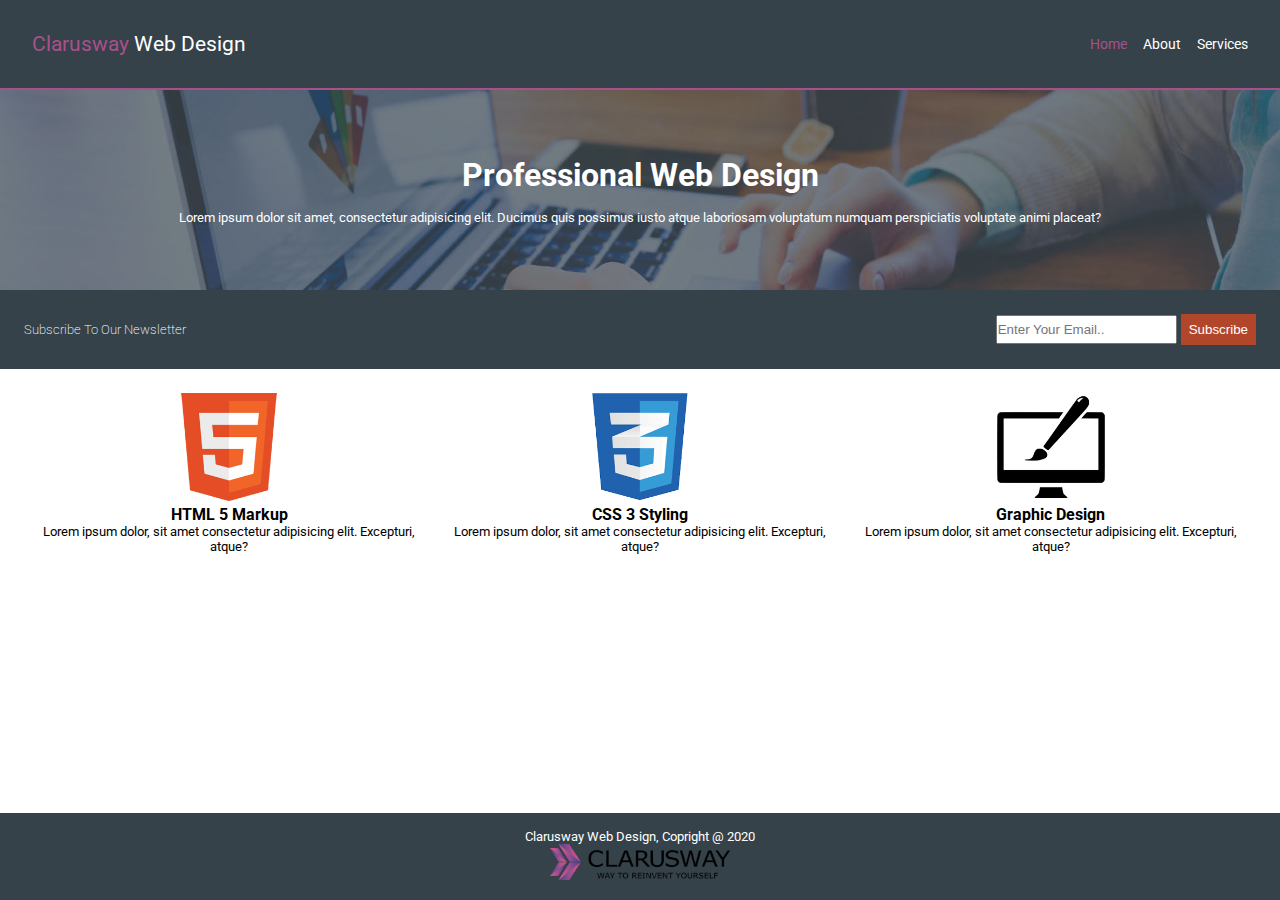
<file: index.html>
<!DOCTYPE html>
<html lang="en">
  <head>
    <meta charset="UTF-8" />
    <meta http-equiv="X-UA-Compatible" content="IE=edge" />
    <meta name="viewport" content="width=device-width, initial-scale=1.0" />
    <link rel="stylesheet" href="style.css">
    <link rel="preconnect" href="https://fonts.googleapis.com">
<link rel="preconnect" href="https://fonts.gstatic.com" crossorigin>
<link href="https://fonts.googleapis.com/css2?family=Roboto&display=swap" rel="stylesheet">
    <title>Three Pages</title>
  </head>
  <body>
    <nav>
      <section class="nav__left"><span>Clarusway</span> Web Design</section>
      <section class="nav__right">
        <ul>
          <li><a class="emph" id="home" href="./index.html">Home</a></li>
          <li><a id="about" href="./about.html">About</a></li>
          <li><a id="services" href="./services.html">Services</a></li>
        </ul>
      </section>
    </nav>
    <main>
      <section class="main__top">
        <h1>Professional Web Design</h1>
        <p>
          Lorem ipsum dolor sit amet, consectetur adipisicing elit. Ducimus quis
          possimus iusto atque laboriosam voluptatum numquam perspiciatis
          voluptate animi placeat?
        </p>
      </section>
      <section class="main__mid">
        <h2>Subscribe To Our Newsletter</h2>
        <section class="main__mid--form">
          <input
            type="email"
            name="e-mail"
            id="e-mail"
            placeholder="Enter Your Email.."
          />
          <button class="button" type="submit" value="submit">Subscribe</button>
        </section>
      </section>
      <section class="main__bott">
        <section class="main__bott--left main__bott--cont">
          <img src="./img/logo_html.png" alt="" />
          <h3>HTML 5 Markup</h3>
          <p>
            Lorem ipsum dolor, sit amet consectetur adipisicing elit. Excepturi,
            atque?
          </p>
        </section>
        <section class="main__bott--mid main__bott--cont">
          <img src="./img/logo_css.png" alt="" />
          <h3>CSS 3 Styling</h3>
          <p>
            Lorem ipsum dolor, sit amet consectetur adipisicing elit. Excepturi,
            atque?
          </p>
        </section>
        <section class="main__bott--right main__bott--cont">
          <img src="./img/logo_brush.png" alt="" />
          <h3>Graphic Design</h3>
          <p>
            Lorem ipsum dolor, sit amet consectetur adipisicing elit. Excepturi,
            atque?
          </p>
        </section>
      </section>
    </main>
    <footer>
      <p>Clarusway Web Design, Copright @ 2020</p>
      <img src="./img/clarusway_logo.png" alt="" />
    </footer>
  </body>
</html>
</file>
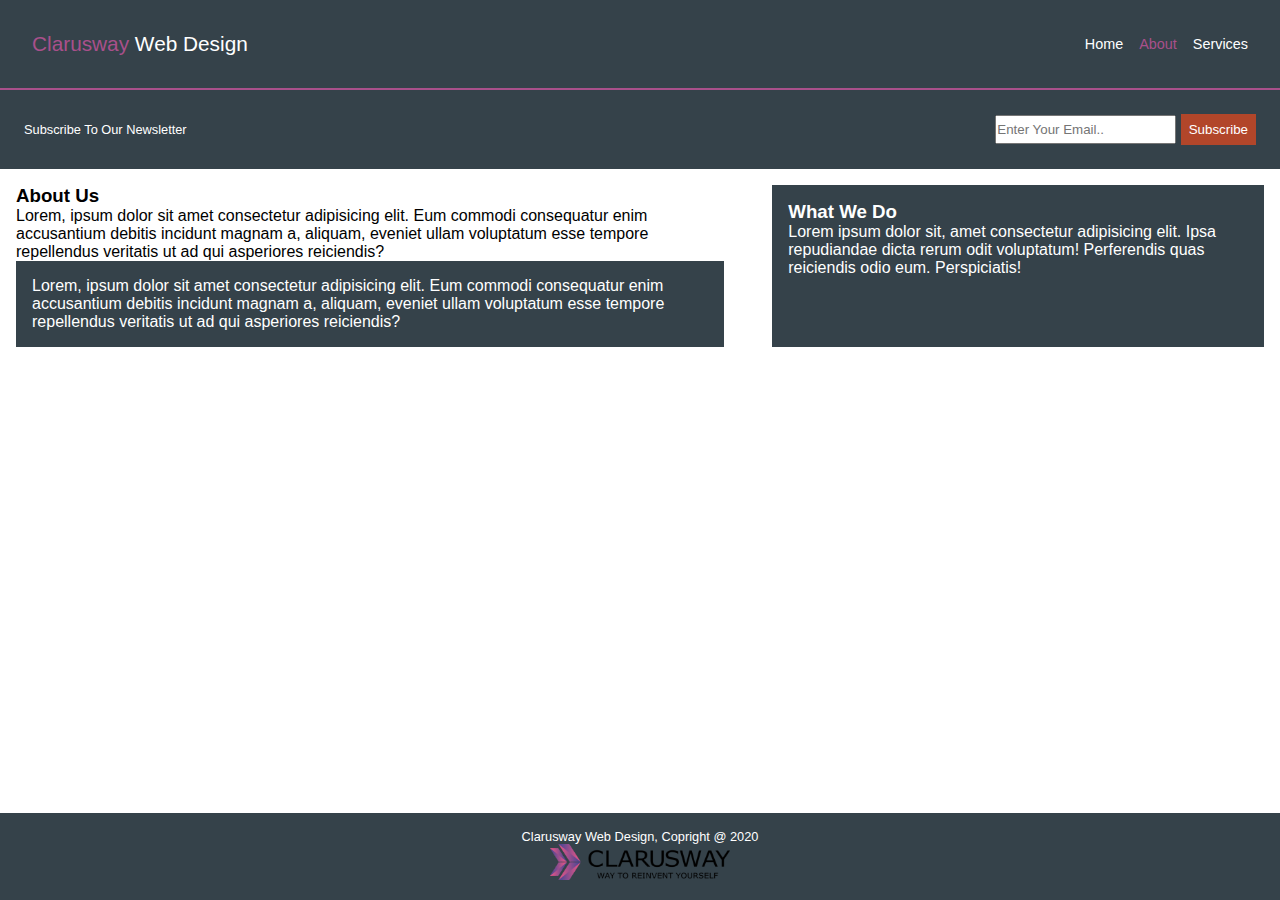
<file: about.html>
<!DOCTYPE html>
<html lang="en">
  <head>
    <meta charset="UTF-8" />
    <meta http-equiv="X-UA-Compatible" content="IE=edge" />
    <meta name="viewport" content="width=device-width, initial-scale=1.0" />
    <link rel="stylesheet" href="./style.css" />
    <title>ABOUT</title>
  </head>
  <body>
    <nav>
      <section class="nav__left"><span>Clarusway</span> Web Design</section>
      <section class="nav__right">
        <ul>
          <li><a id="home" href="./index.html">Home</a></li>
          <li><a class="emph" id="about" href="./about.html">About</a></li>
          <li><a  id="services" href="./services.html">Services</a></li>
        </ul>
      </section>
    </nav>
    <section class="main__mid">
      <h2>Subscribe To Our Newsletter</h2>
      <section class="main__mid--form">
        <input
          type="email"
          name="e-mail"
          id="e-mail"
          placeholder="Enter Your Email.."
        />
        <button class="button" type="submit" value="submit">Subscribe</button>
      </section>
    </section>
    <section class="about__main">
      <section class="about__main--left">
        <h3>About Us</h3>
        <p>
          Lorem, ipsum dolor sit amet consectetur adipisicing elit. Eum commodi
          consequatur enim accusantium debitis incidunt magnam a, aliquam,
          eveniet ullam voluptatum esse tempore repellendus veritatis ut ad qui
          asperiores reiciendis?
        </p>
        <p class="dark">
          Lorem, ipsum dolor sit amet consectetur adipisicing elit. Eum commodi
          consequatur enim accusantium debitis incidunt magnam a, aliquam,
          eveniet ullam voluptatum esse tempore repellendus veritatis ut ad qui
          asperiores reiciendis?
        </p>
      </section>
      <section class="about__main--right dark">
        <h3>What We Do</h3>
        <p>
          Lorem ipsum dolor sit, amet consectetur adipisicing elit. Ipsa
          repudiandae dicta rerum odit voluptatum! Perferendis quas reiciendis
          odio eum. Perspiciatis!
        </p>
      </section>
    </section>
    <footer>
        <p>Clarusway Web Design, Copright @ 2020</p>
        <img src="./img/clarusway_logo.png" alt="" />
      </footer>
  </body>
</html>
</file>
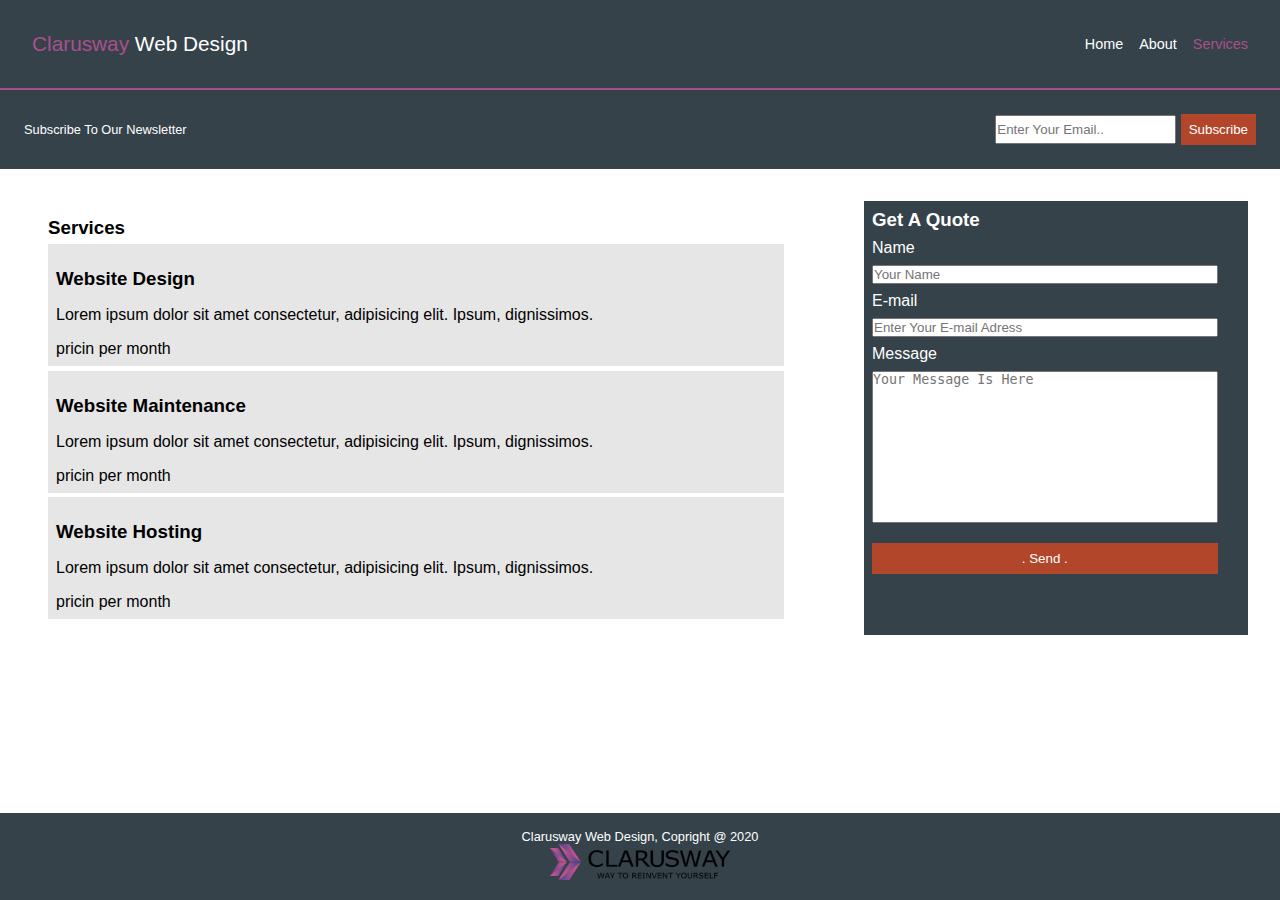
<file: services.html>
<!DOCTYPE html>
<html lang="en">
  <head>
    <meta charset="UTF-8" />
    <meta http-equiv="X-UA-Compatible" content="IE=edge" />
    <meta name="viewport" content="width=device-width, initial-scale=1.0" />
    <link rel="stylesheet" href="style.css" />

    <title>Services</title>
  </head>
  <body>
    <nav>
      <section class="nav__left"><span>Clarusway</span> Web Design</section>
      <section class="nav__right">
        <ul>
          <li><a id="home" href="./index.html">Home</a></li>
          <li><a id="about" href="./about.html">About</a></li>
          <li><a class="emph" id="services" href="./services.html">Services</a></li>
        </ul>
      </section>
    </nav>
    <main>
    <section class="main__mid">
      <h2>Subscribe To Our Newsletter</h2>
      <section class="main__mid--form">
        <input
          type="email"
          name="e-mail"
          id="e-mail"
          placeholder="Enter Your Email.."
        />
        <button class="button" type="submit" value="submit">Subscribe</button>
      </section>
    </section>
    <section class="services__main">
      <section class="services__main--left">
        <h3>Services</h3>
        <section class="services__left--inner">
          <h3>Website Design</h3>
          <p>
            Lorem ipsum dolor sit amet consectetur, adipisicing elit. Ipsum,
            dignissimos.
          </p>
          <p>pricin per month</p>
        </section>
        <section class="services__left--inner">
          <h3>Website Maintenance</h3>
          <p>
            Lorem ipsum dolor sit amet consectetur, adipisicing elit. Ipsum,
            dignissimos.
          </p>
          <p>pricin per month</p>
        </section>
        <section class="services__left--inner">
          <h3>Website Hosting</h3>
          <p>
            Lorem ipsum dolor sit amet consectetur, adipisicing elit. Ipsum,
            dignissimos.
          </p>
          <p>pricin per month</p>
        </section>
      </section>
      <form class="services__main--right" action="">
        <h3>Get A Quote</h3>
        <label for="name">Name</label><br>
        <input type="text" name="name" id="name" placeholder="Your Name"/><br>
        <label for="email">E-mail</label><br>
        <input type="email" name="email" id="email" placeholder="Enter Your E-mail Adress"><br>
        <label for="message">Message</label><br>
        <textarea name="message" id="message" cols="30" rows="10" placeholder="Your Message Is Here" ></textarea><br>
        <button class="button" type="submit">.  Send  .</button>
      </form>
    </section>
  </main>
  
    <footer>
      <p>Clarusway Web Design, Copright @ 2020</p>
      <img src="./img/clarusway_logo.png" alt="" />
    </footer>
  </body>
</html>
</file>
<file: style.css>
/*! univrsal selector default settigns */
* {
  margin: 0;
  padding: 0;
  box-sizing: border-box;
}
body {
  font-family: "Roboto", sans-serif;
  height: 100vh;
  /* width: 100%; */
  margin: 0;
}
/*! NAV area */
nav {
  background-color: rgb(53, 66, 74);
  color: white;
  border-bottom: 2px solid rgb(169, 80, 139);
  display: flex;
  justify-content: space-between;
  align-items: center;
  padding: 2rem;
}
.nav__left {
  font-size: 1.3rem;
}
.nav__right {
  font-size: 0.9rem;
}
.nav__right ul {
  display: flex;
}
.nav__right li {
  /* display: inline; */
  flex-direction: row;
  list-style: none;
}
.nav__right li a {
  color: white;
  text-decoration: none;
  padding-left: 1rem;
}
.emph {
  color: rgb(169, 80, 139) !important;
}
.nav__right li a:hover {
  text-decoration: underline;
  text-decoration-thickness: 2px;
}
.nav__left span {
  color: rgb(169, 80, 139);
}
/*! MAIN AREA */

.main__top {
  background-image: url(./img/showcase.jpg);
  background-position: center;
  background-size: cover;
  height: 200px;
  color: white;
  display: flex;
  flex-direction: column;
  align-items: center;
  text-align: center;
  justify-content: center;
}
.main__top h1 {
  padding-bottom: 1rem;
}
.main__top p {
  font-size: 0.8rem;
}

.main__mid {
  background-color: rgb(53, 66, 74);
  display: flex;
  justify-content: space-between;
  align-items: center;
  padding: 1.5rem;
  color: white;
}
.main__mid h2 {
  font-size: 0.8rem;
  font-weight: 200;
}
.main__mid--form input {
  height: 1.8rem;
}
.button {
  /* height: 1.8rem; */
  background-color: rgba(232, 73, 29,0.7);
  color: white;
  padding: 0.5rem;
  border: none;
}
.button:hover{
  background-color: rgba(232, 73, 29,0.9);
}
.main__bott {
  padding: 1.5rem;
  display: flex;
  justify-content: space-evenly;
}
.main__bott--cont {
  text-align: center;
}
.main__bott--cont img {
  height: 12vh;
  /* width: 15vw; */
}
.main__bott--cont h3 {
  font-size: 1rem;
}
.main__bott--cont p {
  font-size: 0.8rem;
}
.main__bott {
  display: flex;
}
/*! FOOTER AREA */
footer {
  background-color: rgb(53, 66, 74);
  color: white;
  text-align: center;
  padding: 1rem;
  position: fixed;
  bottom: 0;
  width: 100%;
}
footer img {
  height: 4vh;
}
footer p {
  font-size: 0.8rem;
}

/*! ABOUT PAGE */
.about__main {
  display: flex;
  padding: 1rem;
  gap: 3rem;
}
.dark {
  background-color: rgb(53, 66, 74);
  color: white;
  padding: 1rem;
  /*! section must be a bit little */
}

/*! SERVICES PAGE */
.services__main{
    display: flex;
    /* align-items: stretch; */
    justify-content: space-between;
    padding: 2rem;
    
}

.services__main--left{
    /* flex-grow: 13; */
    /* background-color: aqua; */
    /* margin: 10px; */
    width: 60vw;
    padding: 1rem;
}
.services__left--inner{
    margin-top: 0.3rem;
    background-color: rgb(230,230,230);
    padding: 0.5rem;
    
}
.services__left--inner *{
    margin-top: 1rem;
}
.services__main--right{
    /* flex-grow: 1; */
    background-color: rgb(53, 66, 74);
    color: white;
    /* margin: 10px; */
    width: 30vw;
}
.services__main--right *{
    margin: 0.5rem;
    width: 90%;
}
.services__main--right textarea{
    resize: none;
}
</file>
